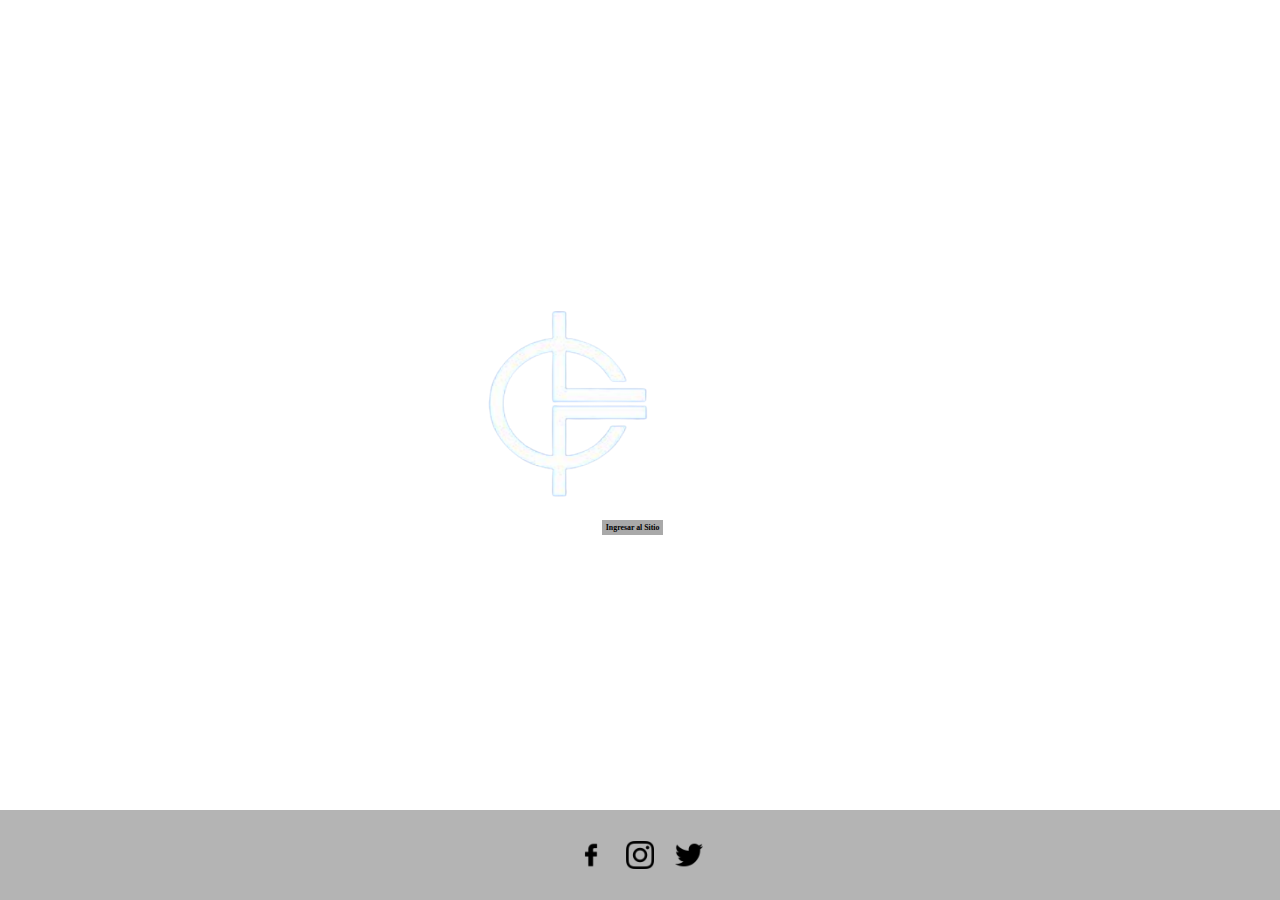
<file: index.html>
<html lang="en">
<head>
    <meta charset="UTF-8">
    <meta http-equiv="X-UA-Compatible" content="IE=edge">
    <meta name="viewport" content="width=device-width, initial-scale=1.0">
    <!--Favicon-->
    <link rel="shortcut icon" href="./imagenes/logo_landing.png" sizes="16x16">
    <!--Meta description-->
    <meta name="desciption" content="Sitio Oficial de la Liga Correntina de Futbol">
    <!--Meta Keywords-->
    <meta name="Keywords" content="html, Futbol, corrientes, Correntina, equipos, lipton,
    quilmes, ferroviario, huracan, alvear, liga Correntina, camba cua, montaña, soberania,
    rivadavia, sportivo, boca unidos. mandiyu, mburucuya, curupay, empedrado, libertad,
    villa raquel, san jorge, san marcos, sacachispas, LCF">
    <!--OpenGraph-->
    <meta property="og:title" content="Liga Correntina de Futbol" > 
    <meta property="og:type" content="Informacion, deportivo, futbol" >
    <meta property="og:desciption" content="Sitio Oficial de la Liga Correntina de Futbol" >  
    <meta property="og:url" content="https://ligacorrentinadefutbol.netlify.app/">  
    <!--Titulo-->
    <title> Inicio | LCF </title>
    <!--AnimacionesCss--> 
    <link rel="stylesheet" href="https://cdnjs.cloudflare.com/ajax/libs/animate.css/4.1.1/animate.min.css"/>
    <!--Boostrap-->
    <link href="https://cdn.jsdelivr.net/npm/bootstrap@5.3.0-alpha3/dist/css/bootstrap.min.css" rel="stylesheet" integrity="sha384-KK94CHFLLe+nY2dmCWGMq91rCGa5gtU4mk92HdvYe+M/SXH301p5ILy+dN9+nJOZ" crossorigin="anonymous">
    <!--CSS-->
    <link rel="stylesheet" href="./scss/style.css">
</head>
<body>
    <!--Iniico Landing-->
    <div class="contenedor">
        <div class="arriba">
            <div class="logo_landing">
                <img src="./imagenes/logo_landing.png" class="logo" alt="Liga Correntina de Futbol" width="500px" height="500px">
                <h1>LIGA CORRENTINA DE FUTBOL</h1>
                <a class="btn_inicio animate__animated animate__zoomIn" href="./pages/principal.html"> Ingresar al Sitio</a>
            </div>
        </div>
        <div class="redes">
            <a class="icon_1 animate__animated animate__zoomIn" href="https://www.facebook.com/PrensaLigaCorrentina/" target="_blank"> <img src="./imagenes/redes/facebook.png" title="https://www.facebook.com/PrensaLigaCorrentina/" alt="facebook" width="40px" height="40px"></a> 
            <a class="icon_2 animate__animated animate__zoomIn" href="https://www.instagram.com/ligacorrentina_/" target="_blank"> <img src="./imagenes/redes/instagram.png" title="https://www.instagram.com/ligacorrentina_/" alt="instagram" width="40px" height="40px"></a>
            <a class="icon_3 animate__animated animate__zoomIn" href="https://twitter.com/Ligacorrentina_" target="_blank"> <img src="./imagenes/redes/gorjeo.png" title="https://twitter.com/Ligacorrentina_" alt="twitter" width="40px" height="40px"></a>
        </div>
    </div>
    <!-- Fin Landing-->
    <!--Fin Bootstrap-->
    <script src="https://cdn.jsdelivr.net/npm/bootstrap@5.3.0-alpha3/dist/js/bootstrap.bundle.min.js" integrity="sha384-ENjdO4Dr2bkBIFxQpeoTz1HIcje39Wm4jDKdf19U8gI4ddQ3GYNS7NTKfAdVQSZe" crossorigin="anonymous"></script>    
</body>
</html>
</file>
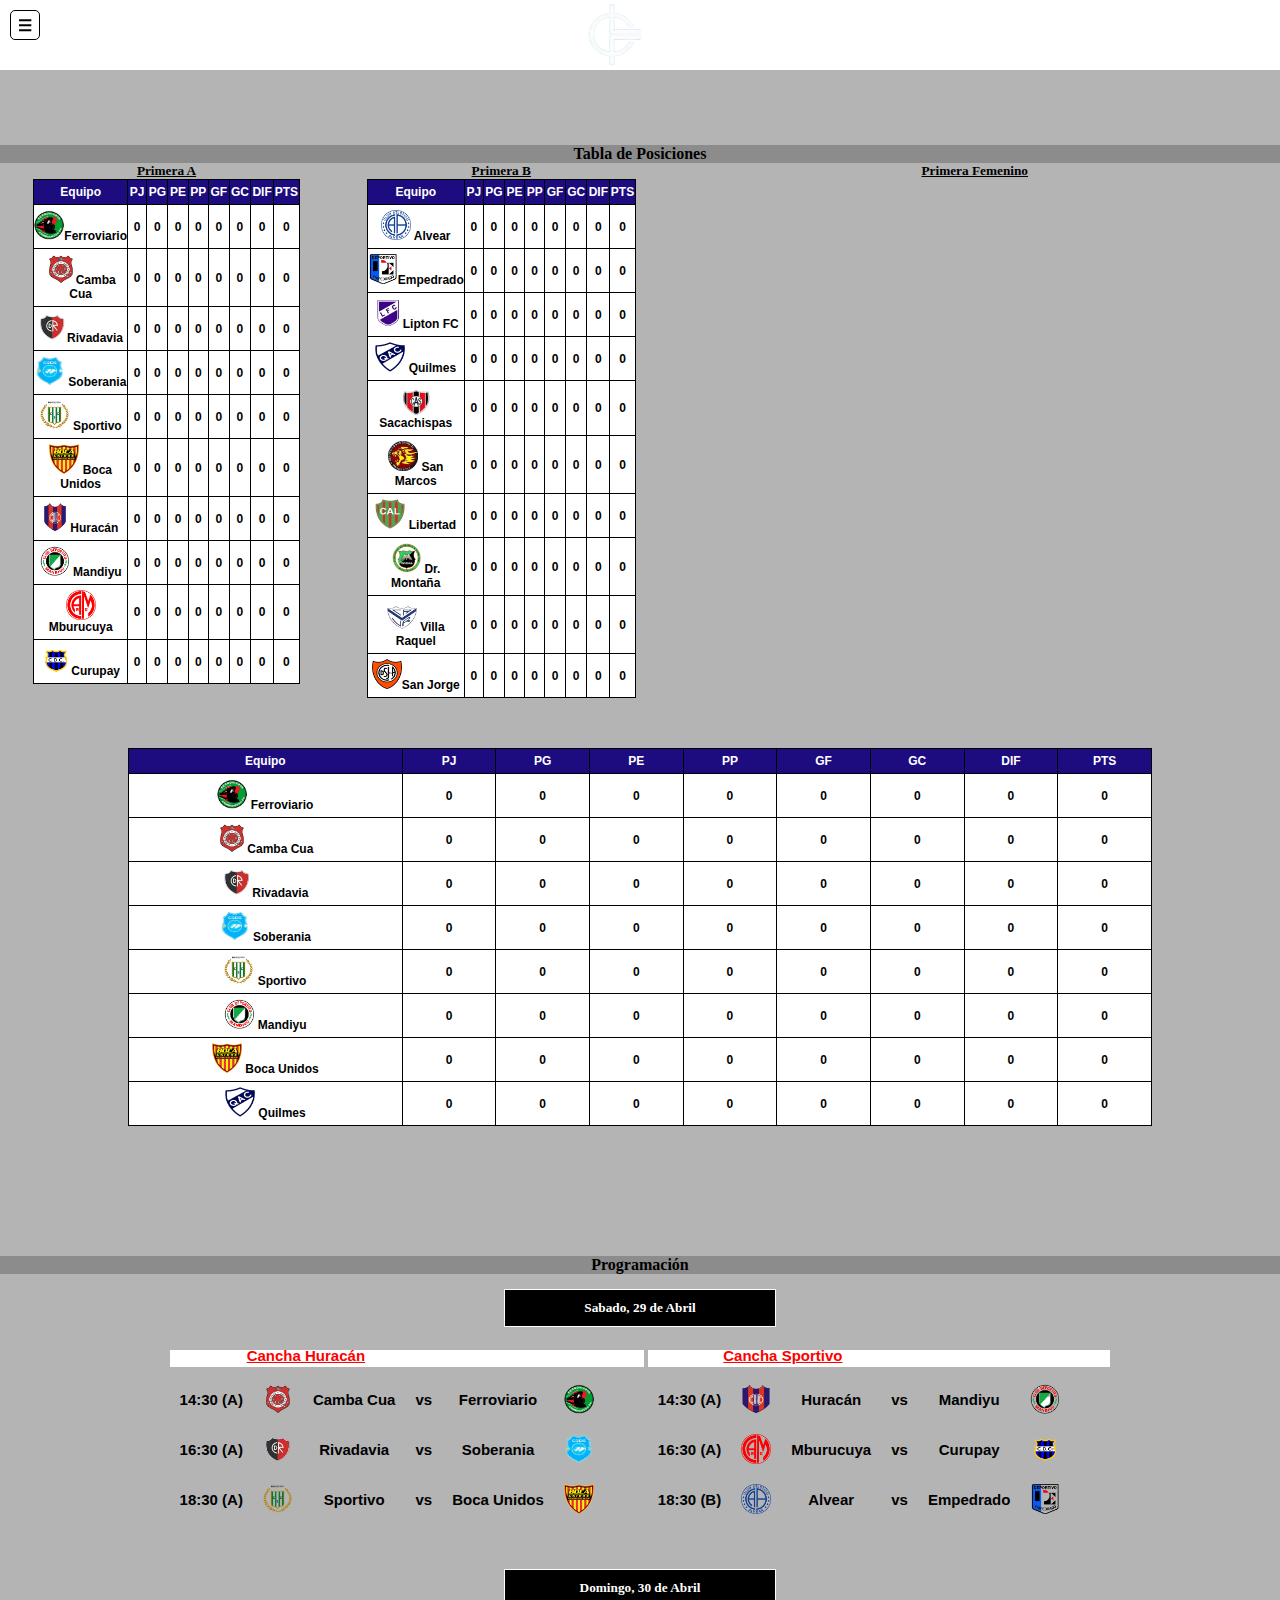
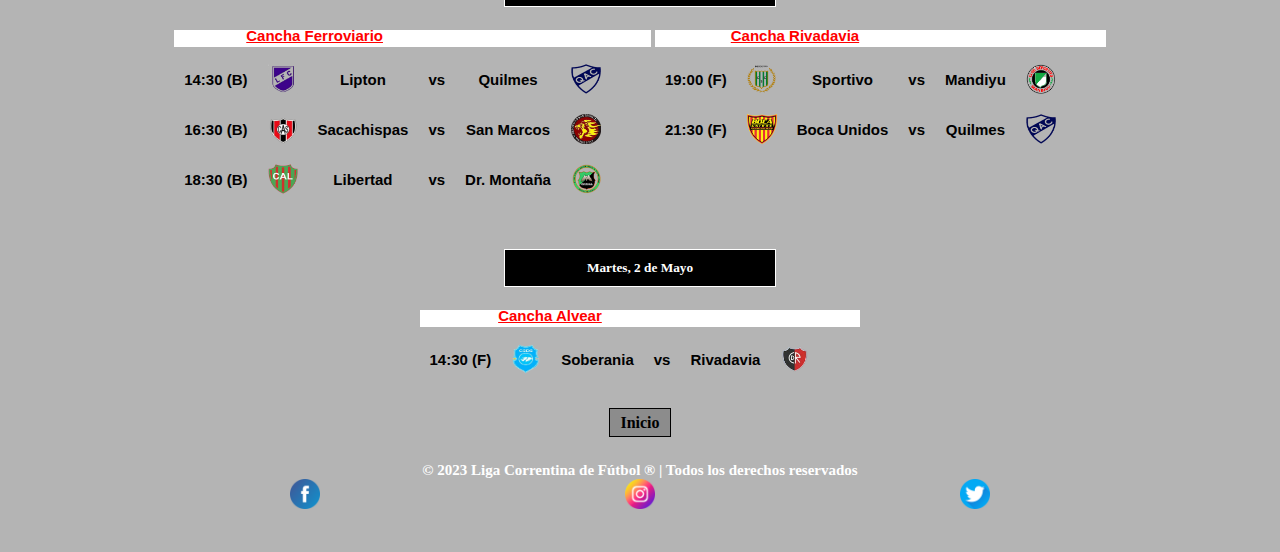
<file: pages/principal.html>
<html lang="en">
<head>
    <meta charset="UTF-8">
    <meta http-equiv="X-UA-Compatible" content="IE=edge">
    <meta name="viewport" content="width=device-width, initial-scale=1.0">
    <!--Favicon-->
    <link rel="shortcut icon" href="../imagenes/logo_landing.png" sizes="16x16">
    <!--Meta description-->
    <meta name="desciption" content="Sitio Oficial de la Liga Correntina de Futbol">
    <!--Meta Keywords-->
    <meta name="Keywords" content="html, Futbol, corrientes, Correntina, equipos,lipton,
    quilmes, ferroviario, huracan, alvear, liga Correntina, camba cua, montaña, soberania,
    rivadavia, sportivo, boca unidos. mandiyu, mburucuya, curupay, empedrado, libertad,
    villa raquel, san jorge, san marcos, sacachispas, LCF">
    <!--OpenGraph-->
    <meta property="og:title" content="Liga Correntina de Futbol" > 
    <meta property="og:type" content="Informacion, deportivo, futbol" >
    <meta property="og:desciption" content="Sitio Oficila de la Liga Correntina de Futbol" >  
    <meta property="og:url" content="https://ligacorrentinadefutbol.netlify.app/">  
    <!--Titulo-->
    <title> Principal | LCF </title>
    <!--AnimacionesCss--> 
    <link rel="stylesheet" href="https://cdnjs.cloudflare.com/ajax/libs/animate.css/4.1.1/animate.min.css"/>
    <!--Boostrap-->
    <link href="https://cdn.jsdelivr.net/npm/bootstrap@5.3.0-alpha3/dist/css/bootstrap.min.css" rel="stylesheet" integrity="sha384-KK94CHFLLe+nY2dmCWGMq91rCGa5gtU4mk92HdvYe+M/SXH301p5ILy+dN9+nJOZ" crossorigin="anonymous">
    <!--CSS-->
    <link rel="stylesheet" href="../scss/style.css">
</head>
<body>
   <!--Inicio Header--> 
   <header>
        <div class="menu">
            <div class="navbar">
                <nav>
                    <input type="checkbox" id="menu">
                    <label for="menu"> ☰  </label>
                    <ul>
                      <li><a href="#posiciones"> Posiciones</a></li>
                      <li><a href="#programacion"> Programacion</a></li>
                    </ul>
                </nav>
            </div>
            <div class="logo">
                <img src="../imagenes/logo_landing.png" alt="logo" width="80px" height="80px">
                <h3 class="titulo_menu">Liga Correntina de Futbol</h3>
           </div> 
        </div>
   </header>
   <!--Fin Header-->
   <!--Inicio Main-->
   <main>
        <div id="posiciones">
            <h4 class="titulo_posiciones"> Tabla de Posiciones</h4> 
            <div class="tablaA col-12 col-sm-6 animate__animated animate__slideInLeft">
                        <h5>Primera A</h5>
                        <table>
                            <thead>
                                <tr>
                                    <th>Equipo</th>
                                    <th>PJ</th>
                                    <th>PG</th>
                                    <th>PE</th>
                                    <th>PP</th>
                                    <th>GF</th>
                                    <th>GC</th>
                                    <th>DIF</th>
                                    <th>PTS</th>
                                </tr>
                            </thead>
                                <tr>
                                    <td > <img src="../imagenes/clubes/ferroviario.png" alt="ferroviario" width="30px" height="30px">Ferroviario</td>
                                    <td>0</td>
                                    <td>0</td>
                                    <td>0</td>
                                    <td>0</td>
                                    <td>0</td>
                                    <td>0</td>
                                    <td>0</td>
                                    <td>0</td>
                                </tr>
                                <tr>
                                    <td ><img src="../imagenes/clubes/cambacua.PNG" alt="cambacua" width="30px" height="30px">Camba Cua</td>
                                    <td>0</td>
                                    <td>0</td>
                                    <td>0</td>
                                    <td>0</td>
                                    <td>0</td>
                                    <td>0</td>
                                    <td>0</td>
                                    <td>0</td>                                </tr>
                                <tr>
                                    <td><img src="../imagenes/clubes/rivadavia.PNG"alt="rivadavia width="30px" height="30px">Rivadavia</td>
                                    <td>0</td>
                                    <td>0</td>
                                    <td>0</td>
                                    <td>0</td>
                                    <td>0</td>
                                    <td>0</td>
                                    <td>0</td>
                                    <td>0</td>                                </tr>
                                <tr>
                                    <td><img src="../imagenes/clubes/soberania.jpg" alt="soberania" width="30px" height="30px"> Soberania</td>
                                    <td>0</td>
                                    <td>0</td>
                                    <td>0</td>
                                    <td>0</td>
                                    <td>0</td>
                                    <td>0</td>
                                    <td>0</td>
                                    <td>0</td>                                </tr>
                                <tr>
                                    <td><img src="../imagenes/clubes/sportivo.png" alt="sportivo" width="30px" height="30px"> Sportivo</td>
                                    <td>0</td>
                                    <td>0</td>
                                    <td>0</td>
                                    <td>0</td>
                                    <td>0</td>
                                    <td>0</td>
                                    <td>0</td>
                                    <td>0</td>                                </tr>
                                <tr>
                                    <td> <img src="../imagenes/clubes/boca.png" alt="bocaunidos" width="30px" height="30px"> Boca Unidos</td>
                                    <td>0</td>
                                    <td>0</td>
                                    <td>0</td>
                                    <td>0</td>
                                    <td>0</td>
                                    <td>0</td>
                                    <td>0</td>
                                    <td>0</td>                                    </tr>
                                <tr>
                                        <td> <img src="../imagenes/clubes/huracan.jpg" alt="huracanwidth="30px" height="30px"> Huracán</td>
                                        <td>0</td>
                                        <td>0</td>
                                        <td>0</td>
                                        <td>0</td>
                                        <td>0</td>
                                        <td>0</td>
                                        <td>0</td>
                                        <td>0</td>                                    </tr>
                                    <tr>
                                        <td> <img src="../imagenes/clubes/mandiyu.png" alt="mandiyu" width="30px" height="30px"> Mandiyu</td>
                                        <td>0</td>
                                        <td>0</td>
                                        <td>0</td>
                                        <td>0</td>
                                        <td>0</td>
                                        <td>0</td>
                                        <td>0</td>
                                        <td>0</td>                                    </tr>
                                    <tr>
                                        <td> <img src="../imagenes/clubes/mburucuya.png" alt="mburucuya" width="30px" height="30px"> Mburucuya</td>
                                        <td>0</td>
                                        <td>0</td>
                                        <td>0</td>
                                        <td>0</td>
                                        <td>0</td>
                                        <td>0</td>
                                        <td>0</td>
                                        <td>0</td>                                    </tr>
                                    <tr>
                                    <td><img src="../imagenes/clubes/curupay.png" alt="curupay" width="30px" height="30px">Curupay</td>
                                    <td>0</td>
                                    <td>0</td>
                                    <td>0</td>
                                    <td>0</td>
                                    <td>0</td>
                                    <td>0</td>
                                    <td>0</td>
                                    <td>0</td>                                </tr>
                        </table>
            </div>
            <div class="tablaB col-12 col-sm-6 animate__animated animate__slideInRight">
                        <h5>Primera B</h5>
                        <table>
                            <thead>
                                <tr>
                                    <th>Equipo</th>
                                    <th>PJ</th>
                                    <th>PG</th>
                                    <th>PE</th>
                                    <th>PP</th>
                                    <th>GF</th>
                                    <th>GC</th>
                                    <th>DIF</th>
                                    <th>PTS</th>
                                </tr>
                            </thead>
                            <tr>
                                <td> <img src="../imagenes/clubes/alvear.png" alt="alvear" width="30px" height="30px"> Alvear</td>
                                <td>0</td>
                                <td>0</td>
                                <td>0</td>
                                <td>0</td>
                                <td>0</td>
                                <td>0</td>
                                <td>0</td>
                                <td>0</td>                            </tr>
                            <tr>
                                <td><img src="../imagenes/clubes/empedradpo-removebg-preview.png" alt="empedrado" width="30px" height="30px">Empedrado</td>
                                <td>0</td>
                                <td>0</td>
                                <td>0</td>
                                <td>0</td>
                                <td>0</td>
                                <td>0</td>
                                <td>0</td>
                                <td>0</td>                            </tr>
                            <tr>
                                <td><img src="../imagenes/clubes/lipton.jpg" alt="lipton" width="30px" height="30px">Lipton FC</td>
                                <td>0</td>
                                <td>0</td>
                                <td>0</td>
                                <td>0</td>
                                <td>0</td>
                                <td>0</td>
                                <td>0</td>
                                <td>0</td>                            </tr>
                            <tr>
                                <td><img src="../imagenes/clubes/quilmes.png" alt="quilmes" width="30px" height="30px"> Quilmes</td>
                                <td>0</td>
                                <td>0</td>
                                <td>0</td>
                                <td>0</td>
                                <td>0</td>
                                <td>0</td>
                                <td>0</td>
                                <td>0</td>                            </tr>
                            <tr>
                                <td><img src="../imagenes/clubes/sacachispas.png" alt="sacachispas" width="30px" height="30px"> Sacachispas</td>
                                <td>0</td>
                                <td>0</td>
                                <td>0</td>
                                <td>0</td>
                                <td>0</td>
                                <td>0</td>
                                <td>0</td>
                                <td>0</td>                            </tr>
                            <tr>
                                    <td> <img src="../imagenes/clubes/sanmarcos.jpg" alt="sanmarcos" width="30px" height="30px"> San Marcos</td>
                                    <td>0</td>
                                    <td>0</td>
                                    <td>0</td>
                                    <td>0</td>
                                    <td>0</td>
                                    <td>0</td>
                                    <td>0</td>
                                    <td>0</td>                                </tr>
                                <tr>
                                    <td> <img src="../imagenes/clubes/libertad.jpg" alt="libertad" width="30px" height="30px"> Libertad</td>
                                    <td>0</td>
                                    <td>0</td>
                                    <td>0</td>
                                    <td>0</td>
                                    <td>0</td>
                                    <td>0</td>
                                    <td>0</td>
                                    <td>0</td>                                </tr>
                                <tr>
                                    <td> <img src="../imagenes/clubes/montaña.jpg" alt="montaña" width="30px" height="30px"> Dr. Montaña</td>
                                    <td>0</td>
                                    <td>0</td>
                                    <td>0</td>
                                    <td>0</td>
                                    <td>0</td>
                                    <td>0</td>
                                    <td>0</td>
                                    <td>0</td>                                </tr>
                                <tr>
                                    <td> <img src="../imagenes/clubes/villa.jpg" alt="villaraquel" width="30px" height="30px"> Villa Raquel</td>
                                    <td>0</td>
                                    <td>0</td>
                                    <td>0</td>
                                    <td>0</td>
                                    <td>0</td>
                                    <td>0</td>
                                    <td>0</td>
                                    <td>0</td>                                </tr>
                                <tr>
                                <td><img src="../imagenes/clubes/sanjorge.png" alt="sanjorge" width="30px" height="30px">San Jorge</td>
                                <td>0</td>
                                <td>0</td>
                                <td>0</td>
                                <td>0</td>
                                <td>0</td>
                                <td>0</td>
                                <td>0</td>
                                <td>0</td>                            </tr>
                    
                        </table>
            </div>
            <div class="tablaC col-12 col-sm-6 animate__animated animate__slideInLeft">
                        <h5>Primera Femenino</h5>
                        <table>
                            <thead>
                                <tr>
                                    <th>Equipo</th>
                                    <th>PJ</th>
                                    <th>PG</th>
                                    <th>PE</th>
                                    <th>PP</th>
                                    <th>GF</th>
                                    <th>GC</th>
                                    <th>DIF</th>
                                    <th>PTS</th>
                                </tr>
                            </thead>
                            <tr>
                                <td> <img src="../imagenes/clubes/ferroviario.png" alt="ferroviario" width="30px" height="30px"> Ferroviario</td>
                                <td>0</td>
                                <td>0</td>
                                <td>0</td>
                                <td>0</td>
                                <td>0</td>
                                <td>0</td>
                                <td>0</td>
                                <td>0</td>                            </tr>
                            <tr>
                                <td><img src="../imagenes/clubes/cambacua.PNG" alt="cambacua" width="30px" height="30px">Camba Cua</td>
                                <td>0</td>
                                <td>0</td>
                                <td>0</td>
                                <td>0</td>
                                <td>0</td>
                                <td>0</td>
                                <td>0</td>
                                <td>0</td>                            </tr>
                            <tr>
                                <td><img src="../imagenes/clubes/rivadavia.PNG" alt="rivadavia" width="30px" height="30px">Rivadavia</td>
                                <td>0</td>
                                <td>0</td>
                                <td>0</td>
                                <td>0</td>
                                <td>0</td>
                                <td>0</td>
                                <td>0</td>
                                <td>0</td>                            </tr>
                            <tr>
                                <td><img src="../imagenes/clubes/soberania.jpg" alt="soberania" width="30px" height="30px"> Soberania</td>
                                <td>0</td>
                                <td>0</td>
                                <td>0</td>
                                <td>0</td>
                                <td>0</td>
                                <td>0</td>
                                <td>0</td>
                                <td>0</td>                            </tr>
                            <tr>
                                <td><img src="../imagenes/clubes/sportivo.png" alt="sportivo" width="30px" height="30px"> Sportivo</td>
                                <td>0</td>
                                <td>0</td>
                                <td>0</td>
                                <td>0</td>
                                <td>0</td>
                                <td>0</td>
                                <td>0</td>
                                <td>0</td>                            </tr>
                            <tr>
                                    <td> <img src="../imagenes/clubes/mandiyu.png" alt="mandiyuidth="30px" height="30px"> Mandiyu</td>
                                    <td>0</td>
                                    <td>0</td>
                                    <td>0</td>
                                    <td>0</td>
                                    <td>0</td>
                                    <td>0</td>
                                    <td>0</td>
                                    <td>0</td>                                </tr>
                                <tr>
                                    <td> <img src="../imagenes/clubes/boca.png" alt="bocaunidos" width="30px" height="30px"> Boca Unidos</td>
                                    <td>0</td>
                                    <td>0</td>
                                    <td>0</td>
                                    <td>0</td>
                                    <td>0</td>
                                    <td>0</td>
                                    <td>0</td>
                                    <td>0</td>                                </tr>
                                <tr>
                                    <td> <img src="../imagenes/clubes/quilmes.png" alt="quilmes" width="30px" height="30px"> Quilmes</td>
                                    <td>0</td>
                                    <td>0</td>
                                    <td>0</td>
                                    <td>0</td>
                                    <td>0</td>
                                    <td>0</td>
                                    <td>0</td>
                                    <td>0</td>                                </tr>
                        </table>
                        <style>
                            table
                            {
                                margin: 0 auto;
                                border-collapse: collapse;
                                width: 80%;
                                background-color: white;
                            }
                            th, td
                            {
                                text-align: center;
                                margin: 0 auto;
                                padding:5px 0 5px ;
                                border: 1px solid black;
                                font-size: 12px;
                                font-weight: bold;
                                font-family: Arial, sans-serif;
                            }
                            th
                            {
                                background-color: #1d0b80;
                                color: white;  
                                width: 1.8rem;    
                            }
                        </style>
            </div>
        </div>
        <div id="programacion">
            <h4 class="titulo_programacion"> Programación</h4>
            <div class="program_fecha">
                <div class="fecha1">
                    <div class="titulo">
                        <h5 > Sabado, 29 de Abril</h5>
                    </div>
                    <table>
                        <tr>
                          <td colspan="4"> <h8>Cancha Huracán  </h8></td>
                          <td></td>
                          <td></td>
                          <td></td>
                          <td></td>
                        </tr>
                        <tr>
                          <td>14:30 (A)</td>
                          <td><img src="../imagenes/clubes/cambacua.PNG" alt="cambacua"></td>
                          <td>Camba Cua</td>
                          <td>vs</td>
                          <td>Ferroviario</td>
                          <td><img src="../imagenes/clubes/ferroviario.png" alt="ferroviario"></td>
                        </tr>
                        <tr>
                          <td>16:30 (A) </td>
                          <td><img src="../imagenes/clubes/rivadavia.PNG" alt="rivadavia"></td>
                          <td>Rivadavia</td>
                          <td>vs</td>
                          <td>Soberania</td>
                          <td><img src="../imagenes/clubes/soberania.jpg" alt="soberania"></td>
                        </tr>
                        <tr>
                          <td>18:30 (A)</td>
                          <td><img src="../imagenes/clubes/sportivo.png" alt="sportivo"></td>
                          <td>Sportivo</td>
                          <td>vs</td>
                          <td>Boca Unidos</td>
                          <td><img src="../imagenes/clubes/boca.png" alt="bocaunidos"></td>
                        </tr>
                    </table>
                    <table>
                        <tr>
                            <td colspan="4"> <h8>Cancha Sportivo </h8></td>
                            <td ></td>
                            <td></td>
                            <td></td>
                            <td></td>
                        </tr>
                        <tr>
                          <td>14:30 (A)</td>
                          <td><img src="../imagenes/clubes/huracan.jpg" alt="huracan"></td>
                          <td>Huracán</td>
                          <td>vs</td>
                          <td>Mandiyu</td>
                          <td><img src="../imagenes/clubes/mandiyu.png" alt="mandiyu"></td>
                        </tr>
                        <tr>
                          <td>16:30 (A)</td>
                          <td><img src="../imagenes/clubes/mburucuya.png" alt="mburucuya"></td>
                          <td>Mburucuya</td>
                          <td>vs</td>
                          <td>Curupay</td>
                          <td><img src="../imagenes/clubes/curupay.png" alt="curupay"></td>
                        </tr>
                        <tr>
                          <td>18:30 (B)</td>
                          <td><img src="../imagenes/clubes/alvear.png" alt="alvear"></td>
                          <td>Alvear</td>
                          <td>vs</td>
                          <td>Empedrado</td>
                          <td><img src="../imagenes/clubes/empedradpo-removebg-preview.png" alt="empedrado"></td>
                        </tr>
                    </table>
                </div>
                <div class="fecha2">   
                    <div class="titulo">
                        <h5> Domingo, 30 de Abril</h5>
                    </div>
                    <table >
                        <tr>
                            <td colspan="4"> <h8>Cancha Ferroviario  </h8></td>
                            <td ></td>
                            <td></td>
                            <td></td>
                            <td></td>
                        </tr>
                        <tr>
                          <td>14:30 (B)</td>
                          <td><img src="../imagenes/clubes/lipton.jpg" alt="lipton"></td>
                          <td>Lipton</td>
                          <td>vs</td>
                          <td>Quilmes</td>
                          <td><img src="../imagenes/clubes/quilmes.png" alt="quilmes"></td>
                        </tr>
                        <tr>
                          <td>16:30 (B)</td>
                          <td><img src="../imagenes/clubes/sacachispas.png" alt="sacachispas"></td>
                          <td>Sacachispas</td>
                          <td>vs</td>
                          <td>San Marcos</td>
                          <td><img src="../imagenes/clubes/sanmarcos.jpg" alt="sanmarcos"></td>
                        </tr>
                        <tr>
                          <td>18:30 (B)</td>
                          <td><img src="../imagenes/clubes/libertad.jpg" alt="libertad"></td>
                          <td>Libertad</td>
                          <td>vs</td>
                          <td>Dr. Montaña</td>
                          <td><img src="../imagenes/clubes/montaña.jpg" alt="montaña"></td>
                        </tr>
                    </table>
                    <table>
                        <tr>
                            <td colspan="4"><h8>Cancha Rivadavia </h8></td>
                            <td ></td>
                            <td></td>
                            <td></td>
                            <td></td>
                        </tr>
                        <tr>
                          <td>19:00 (F)</td>
                          <td><img src="../imagenes/clubes/sportivo.png" alt="sportivo"></td>
                          <td>Sportivo</td>
                          <td>vs</td>
                          <td>Mandiyu</td>
                          <td><img src="../imagenes/clubes/mandiyu.png" alt="mandiyu"></td>
                        </tr>
                        <tr>
                          <td>21:30 (F)</td>
                          <td><img src="../imagenes/clubes/boca.png" alt="bocaunidos"></td>
                          <td>Boca Unidos</td>
                          <td>vs</td>
                          <td>Quilmes</td>
                          <td><img src="../imagenes/clubes/quilmes.png" alt="quilmes"></td>
                        </tr>
                    </table>
                </div>
                <div class="fecha3">      
                    <div class="titulo">
                        <h5 > Martes, 2 de Mayo</h5>
                    </div>
                    <table >
                        <tr>
                            <td colspan="4"><h8> Cancha Alvear </h8></td>
                            <td ></td>
                            <td></td>
                            <td></td>
                            <td></td>
                        </tr>
                        <tr>
                          <td>14:30 (F)</td>
                          <td><img src="../imagenes/clubes/soberania.jpg" alt="soberania"></td>
                          <td>Soberania</td>
                          <td>vs</td>
                          <td>Rivadavia</td>
                          <td><img src="../imagenes/clubes/rivadavia.PNG" alt="rivadavia"></td>
                        </tr>
                    </table>
               </div>
            </div>
            <div class="btn_volver">
                <a href="../index.html">Inicio</a>
            </div> 
        </div>
   </main>
   <!--Fin Main-->
   <!--Inicio Footer-->
   <footer>
        <div class="redes">
            <div class="titulo_redes">
                    <h3> © 2023 Liga Correntina de Fútbol ® | Todos los derechos reservados </h3>
            </div>
            <div class="redes_footer">
                    <div class="redes-icon0">              
                            <a href="https://www.facebook.com/PrensaLigaCorrentina/" target="_blank"> <img src="../imagenes/redes/facebook_c.png" alt="facebook" width="30px" height="30px"></a> 
                    </div>   
                    <div class="redes-icon1"> 
                            <a href="https://www.instagram.com/ligacorrentina_/" target="_blank"> <img src="../imagenes/redes/instagram_c.png" alt="instagram" width="30px" height="30px"></a>
                    </div>
                    <div class="redes-icon2">
                            <a href="https://twitter.com/Ligacorrentina_" target="_blank"><img src="../imagenes/redes/gorjeo_c.png" alt="twitter" width="30" height="30"></a>
                   </div>  
            </div>
        </div>   
   </footer>
   <!--Fin Footer-->
   <!--Bootstrap-->
   <script src="https://cdn.jsdelivr.net/npm/bootstrap@5.3.0-alpha3/dist/js/bootstrap.bundle.min.js" integrity="sha384-ENjdO4Dr2bkBIFxQpeoTz1HIcje39Wm4jDKdf19U8gI4ddQ3GYNS7NTKfAdVQSZe" crossorigin="anonymous"></script>    
</body>
</html>
</file>
<file: scss/style.css>
@charset "UTF-8";
.logo_landing {
  background-image: url(https://img.freepik.com/vector-gratis/fondo-hexagonal-estilo-degradado_52683-61751.jpg?w=740&t=st=1681572191~exp=1681572791~hmac=69ac18cd1e904461af2f7d632c454694ec238051c3b1cc488d55534f7bdfadf4);
  background-repeat: no-repeat;
  background-size: cover;
  width: 100%;
  height: 90%;
  display: inline-flex;
  justify-content: center;
  align-items: center;
}
.logo_landing .logo {
  position: relative;
  animation: blur-in 1s linear both;
}
@keyframes blur-in {
  0% {
    filter: blur(12px);
    opacity: 0;
  }
  100% {
    filter: blur(0);
    opacity: 1;
  }
}
.logo_landing h1 {
  position: relative;
  color: white;
  width: 280px;
  animation: blur-in 1.5s linear both;
}
@keyframes blur-in {
  0% {
    filter: blur(12px);
    opacity: 0;
  }
  100% {
    filter: blur(0);
    opacity: 1;
  }
}
.logo_landing .btn_inicio {
  display: inline-block;
  position: relative;
  top: 250px;
  left: -360px;
  border: 1px solid white;
  padding: 7px 7px;
  color: black;
  text-decoration: none;
  font-weight: bold;
  background-color: darkgrey;
}
.logo_landing .btn_inicio:hover {
  background-color: black;
  color: white;
  animation: bounce-left 0.9s linear both;
}
@keyframes bounce-left {
  0% {
    transform: translateX(-48px);
    animation-timing-function: ease-in;
    opacity: 1;
  }
  24% {
    opacity: 1;
  }
  40% {
    transform: translateX(-26px);
    animation-timing-function: ease-in;
  }
  65% {
    transform: translateX(-13px);
    animation-timing-function: ease-in;
  }
  82% {
    transform: translateX(-6.5px);
    animation-timing-function: ease-in;
  }
  93% {
    transform: translateX(-4px);
    animation-timing-function: ease-in;
  }
  25%, 55%, 75%, 87%, 98% {
    transform: translateX(0);
    animation-timing-function: ease-out;
  }
  100% {
    transform: translateX(0);
    animation-timing-function: ease-out;
    opacity: 1;
  }
}

@media screen and (max-width: 480px) {
  .contenedor, .logo_landing {
    zoom: 70%;
  }
  .logo_landing h1 {
    width: 170px;
  }
}
@media screen and (max-width: 1360px) {
  .contenedor, .logo_landing {
    zoom: 70%;
  }
  .logo_landing h1 {
    width: 190px;
  }
}
.redes {
  background-color: rgba(128, 128, 128, 0.589);
  height: 10%;
  display: flex;
  justify-content: center;
  align-items: center;
}
.redes a {
  margin: 0 15px;
}
.redes .icon_1:hover, .redes .icon_2:hover, .redes .icon_3:hover {
  display: inline-block;
  animation: scale-down-bottom 0.6s;
}
@keyframes scale-down-bottom {
  0% {
    transform: scale(1);
    transform-origin: center bottom;
  }
  100% {
    transform: scale(0.5);
    transform-origin: center bottom;
  }
}

@keyframes wobble-horizontal-bottom {
  0%, 100% {
    transform: translateX(0);
    transform-origin: 50% 50%;
  }
  15% {
    transform: translateX(-30px) rotate(-6deg);
  }
  30% {
    transform: translateX(15px) rotate(6deg);
  }
  45% {
    transform: translateX(-15px) rotate(-3.6deg);
  }
  60% {
    transform: translateX(9px) rotate(2.4deg);
  }
  75% {
    transform: translateX(-6px) rotate(-1.2deg);
  }
}
* {
  padding: 0;
  margin: 0;
}

header {
  position: sticky;
  top: 0;
  z-index: 1;
}

.menu {
  width: 100%;
  height: 70px;
  display: inline-flex;
  background-image: url(https://img.freepik.com/vector-gratis/fondo-hexagonal-estilo-degradado_52683-61751.jpg?w=740&t=st=1681572191~exp=1681572791~hmac=69ac18cd1e904461af2f7d632c454694ec238051c3b1cc488d55534f7bdfadf4);
}
.menu .navbar {
  padding: 10px;
  animation: blur-in 2.5s linear both;
  /* Estilo del boton cuando se pasa el mouse por encima*/
  /* Estilo del boton cuando el menú está expandido*/
  /*Estilo cuando el mouse pasa encima de cada link del menu*/
}
@keyframes blur-in {
  0% {
    filter: blur(12px);
    opacity: 0;
  }
  100% {
    filter: blur(0);
    opacity: 1;
  }
}
.menu .navbar ul {
  display: none;
}
.menu .navbar input:checked ~ ul {
  display: block;
  position: fixed;
}
.menu .navbar input {
  display: none;
}
.menu .navbar label {
  background-color: white;
  box-sizing: border-box;
  display: inline-block;
  border: 1px solid black;
  border-radius: 5px;
  width: 30px;
  height: 30px;
  line-height: 30px;
  font-weight: bold;
  text-align: center;
}
.menu .navbar label:hover {
  background: rgb(214, 214, 38);
}
.menu .navbar input:checked ~ label {
  background: white;
}
.menu .navbar ul {
  margin-top: 0;
  padding: 0;
  width: 130px;
}
.menu .navbar li {
  display: block;
  background-color: white;
  margin: 0;
  padding: 10px;
  list-style: none;
  border: 1px solid;
  position: static;
}
.menu .navbar li a {
  text-decoration: none;
  font-weight: bold;
}
.menu .navbar li:hover {
  background-color: #dddcd6;
  border: 1px solid black;
  zoom: 105%;
}
.menu .logo {
  display: inline-flex;
  width: 100%;
  justify-content: center;
  align-items: center;
  align-content: center;
  animation: blur-in 1.5s linear both;
}
@keyframes blur-in {
  0% {
    filter: blur(12px);
    opacity: 0;
  }
  100% {
    filter: blur(0);
    opacity: 1;
  }
}
.menu .logo .titulo_menu {
  width: 105px;
  color: white;
  font-size: 17px;
}
.menu .logo:hover {
  animation: wobble-horizontal-bottom 0.2s linear both;
}

main {
  background-color: rgba(128, 128, 128, 0.589);
  width: 100%;
}

#posiciones {
  text-align: center;
  padding-top: 75px;
  padding-bottom: 5px;
}
#posiciones .titulo_posiciones {
  width: 100%;
  text-align: center;
  font-weight: bold;
  background-color: rgba(128, 128, 128, 0.774);
  animation: tracking-in-contract 1s linear both;
}
@keyframes tracking-in-contract {
  0% {
    letter-spacing: 0.6em;
    opacity: 0;
  }
  40% {
    opacity: 0.6;
  }
  100% {
    letter-spacing: normal;
    opacity: 1;
  }
}
#posiciones h5 {
  font-weight: bold;
  text-decoration: underline;
}
#posiciones .tablaA, #posiciones .tablaB, #posiciones .tablaC {
  padding-bottom: 50px;
}
#posiciones .tablaA, #posiciones .tablaB {
  float: left;
}
#posiciones .tablaC {
  display: block;
  margin: 0 auto;
}

#programacion {
  padding-bottom: 30px;
  padding-top: 75px;
}
#programacion .titulo_programacion {
  text-align: center;
  font-weight: bold;
  background-color: rgba(128, 128, 128, 0.774);
  animation: tracking-in-contract 1s linear both;
}
@keyframes tracking-in-contract {
  0% {
    letter-spacing: 0.6em;
    opacity: 0;
  }
  40% {
    opacity: 0.6;
  }
  100% {
    letter-spacing: normal;
    opacity: 1;
  }
}
#programacion .program_fecha {
  display: inline;
  text-align: center;
}
#programacion .program_fecha .titulo_program_fecha {
  display: flex;
  justify-content: center;
}
#programacion .program_fecha .fecha1, #programacion .program_fecha .fecha2, #programacion .program_fecha .fecha3 {
  display: block;
  padding: 15px;
  padding-bottom: 30px;
}
#programacion .program_fecha .fecha1 .titulo, #programacion .program_fecha .fecha2 .titulo, #programacion .program_fecha .fecha3 .titulo {
  width: 100%;
  text-align: center;
  display: flex;
  justify-content: center;
  padding-bottom: 10px;
}
#programacion .program_fecha .fecha1 .titulo h5, #programacion .program_fecha .fecha2 .titulo h5, #programacion .program_fecha .fecha3 .titulo h5 {
  width: 250px;
  border: 1px solid;
  padding: 10px 10px;
  background-color: black;
  color: white;
  font-weight: bold;
}
#programacion .program_fecha .fecha1 table, #programacion .program_fecha .fecha2 table, #programacion .program_fecha .fecha3 table {
  display: inline;
  width: 50%;
}
#programacion .program_fecha .fecha1 table img, #programacion .program_fecha .fecha2 table img, #programacion .program_fecha .fecha3 table img {
  width: 30px;
  height: 30px;
}
#programacion .program_fecha .fecha1 table img:hover, #programacion .program_fecha .fecha2 table img:hover, #programacion .program_fecha .fecha3 table img:hover {
  animation: wobble-horizontal-bottom 0.2s linear both;
}
#programacion .program_fecha .fecha1 table tr, #programacion .program_fecha .fecha1 table td, #programacion .program_fecha .fecha2 table tr, #programacion .program_fecha .fecha2 table td, #programacion .program_fecha .fecha3 table tr, #programacion .program_fecha .fecha3 table td {
  padding: 10px;
  text-align: center;
  font-size: 15px;
  border: none;
}
#programacion .program_fecha .fecha1 table tr:hover, #programacion .program_fecha .fecha1 table td:hover, #programacion .program_fecha .fecha2 table tr:hover, #programacion .program_fecha .fecha2 table td:hover, #programacion .program_fecha .fecha3 table tr:hover, #programacion .program_fecha .fecha3 table td:hover {
  zoom: 110%;
}
#programacion .program_fecha .fecha1 table h8, #programacion .program_fecha .fecha2 table h8, #programacion .program_fecha .fecha3 table h8 {
  color: red;
  text-decoration: underline;
}
#programacion .btn_volver {
  text-align: center;
}
#programacion .btn_volver:hover {
  animation: jello-horizontal 0.5s linear both;
}
@keyframes jello-horizontal {
  0% {
    transform: scale3d(1, 1, 1);
  }
  30% {
    transform: scale3d(1.25, 0.75, 1);
  }
  40% {
    transform: scale3d(0.75, 1.25, 1);
  }
  50% {
    transform: scale3d(1.15, 0.85, 1);
  }
  65% {
    transform: scale3d(0.95, 1.05, 1);
  }
  75% {
    transform: scale3d(1.05, 0.95, 1);
  }
  100% {
    transform: scale3d(1, 1, 1);
  }
}
#programacion .btn_volver a {
  text-decoration: none;
  border: 1px solid;
  padding: 5px 10px;
  color: black;
  font-weight: bold;
  background-color: rgba(128, 128, 128, 0.774);
}
#programacion .btn_volver a:hover {
  background: rgb(214, 214, 38);
}

footer {
  width: 100%;
  height: auto;
  display: block;
  text-align: center;
}
footer .redes {
  background-image: url(https://img.freepik.com/vector-gratis/fondo-hexagonal-estilo-degradado_52683-61751.jpg?w=740&t=st=1681572191~exp=1681572791~hmac=69ac18cd1e904461af2f7d632c454694ec238051c3b1cc488d55534f7bdfadf4);
  background-repeat: no-repeat;
  background-size: cover;
  display: block;
}
footer .redes .titulo_redes {
  display: flex;
  width: 100%;
  animation: tracking-in-contract 1s linear both;
}
@keyframes tracking-in-contract {
  0% {
    letter-spacing: 0.6em;
    opacity: 0;
  }
  40% {
    opacity: 0.6;
  }
  100% {
    letter-spacing: normal;
    opacity: 1;
  }
}
footer .redes .titulo_redes h3 {
  font-size: 15px;
  color: white;
  text-align: center;
  width: 100%;
}
footer .redes .redes_footer {
  display: inline-flex;
  width: 100%;
  justify-content: space-evenly;
  animation: blur-in 1s linear both;
}
@keyframes blur-in {
  0% {
    filter: blur(12px);
    opacity: 0;
  }
  100% {
    filter: blur(0);
    opacity: 1;
  }
}
footer .redes .redes_footer a {
  text-decoration: none;
  color: white;
}
footer .redes .redes_footer .redes-icon0:hover {
  animation: wobble-horizontal-bottom 0.2s linear both;
}
footer .redes .redes_footer .redes-icon1:hover {
  animation: wobble-horizontal-bottom 0.2s linear both;
}
footer .redes .redes_footer .redes-icon2:hover {
  animation: wobble-horizontal-bottom 0.2s linear both;
}

/*# sourceMappingURL=style.css.map */
</file>
